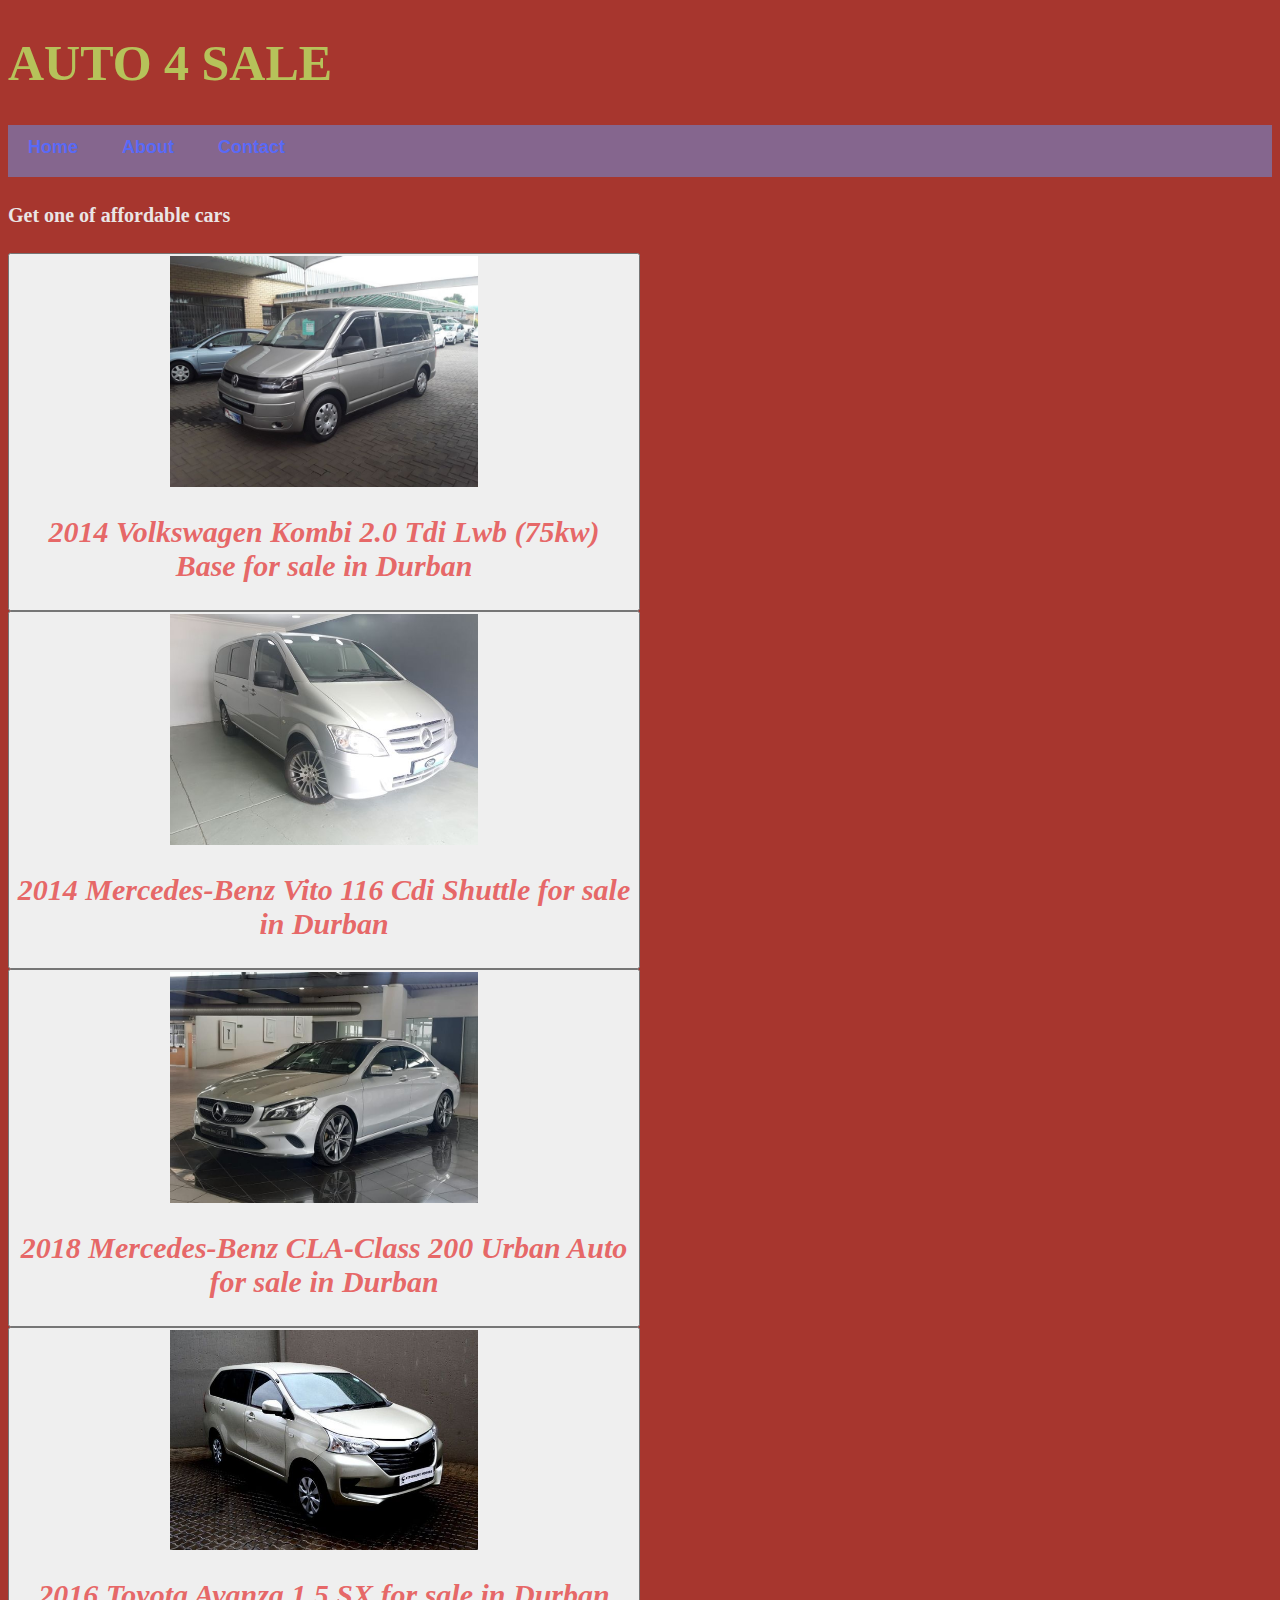
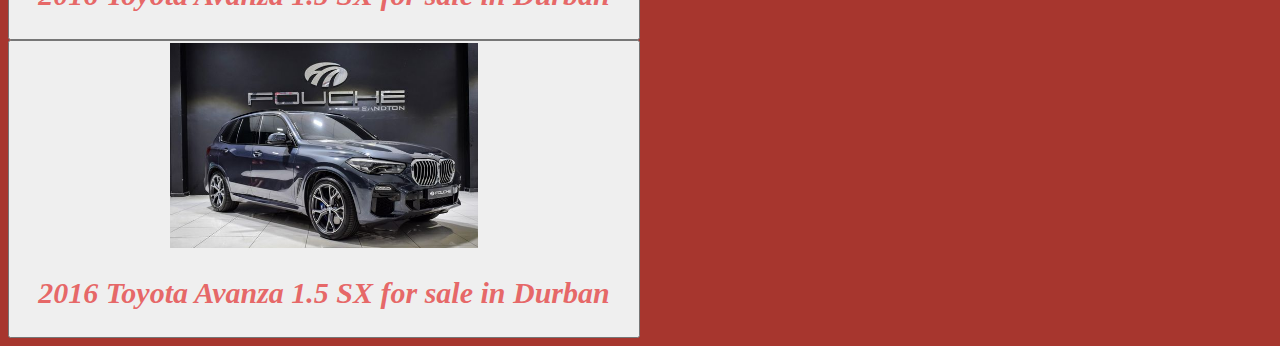
<file: index.html>
<!DOCTYPE html>
<html>
<head>
    <link rel="Stylesheet"  href="style.css">
</head>
<body>
 <h1>AUTO 4 SALE</h1>
    
    
        <div id="menu">
            <a href="index.html">Home</a>
            <a href="About.html">About</a>
            <a href="Contact.html">Contact</a>
        </div>
                                             
    <h4>Get one of affordable cars</h4>
    
    
        <div class="gallery">
            <a href="1.preview.html"><button><img src="images/1Vw%20bass.jpg"/></a><h2>2014 Volkswagen Kombi 2.0 Tdi Lwb (75kw) Base for sale in Durban</h2> </button>
            <a href="2.preview.html"><button><img src="images/2mecedece%20benz.jpg"/></a><h2>2014 Mercedes-Benz Vito 116 Cdi Shuttle for sale in Durban</h2>  </button>
             <a href="3.preview.html"><button><img src="images/3mecedece%20benz.jpg"/></a><h2>2018 Mercedes-Benz CLA-Class 200 Urban Auto for sale in Durban</h2>  </button>
            <a href="4.preview.html"><button><img src="images/5toyota.jpg"/></a><h2>2016 Toyota Avanza 1.5 SX for sale in Durban </h2>  </button>
            <a href="5.preview.html"><button><img src="images/6bmw.jpg"/></a><h2>2016 Toyota Avanza 1.5 SX for sale in Durban</h2>  </button>
            
            
            
            
            
         </div>
</body>
</html>
</file>
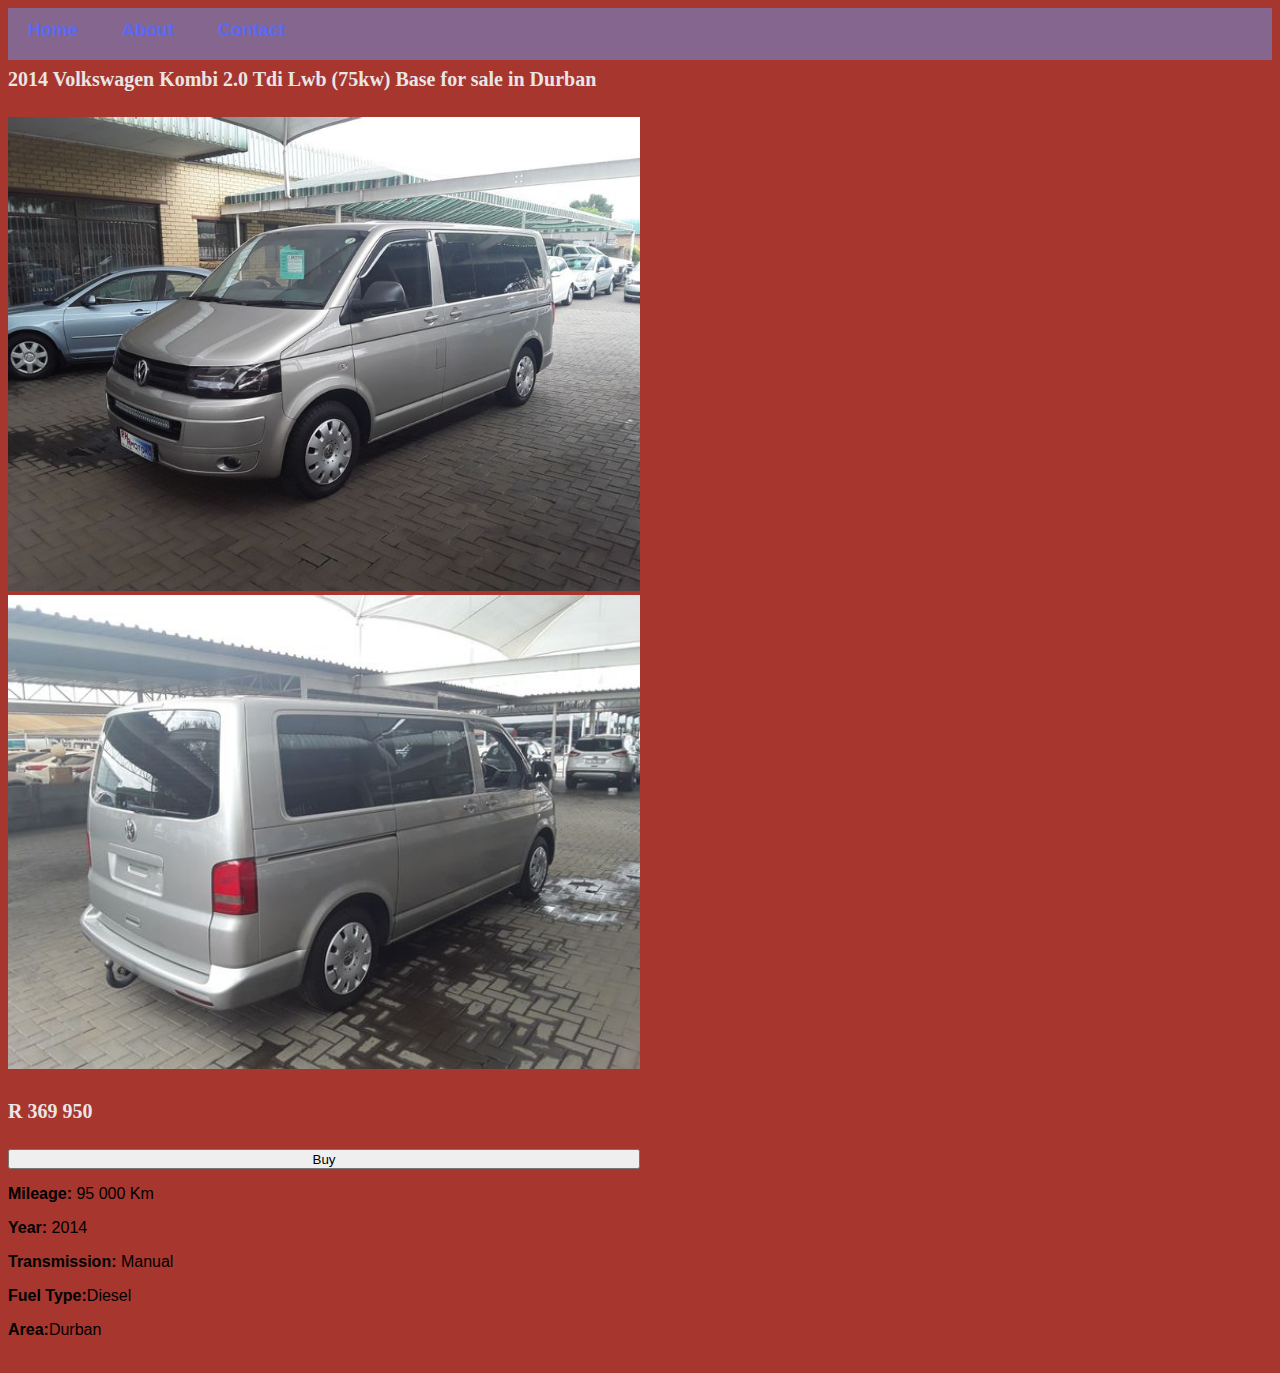
<file: 1.preview.html>
<!DOCTYPE html>
<html>
      <head> 
           <link rel="stylesheet" href="style.css"> 
       </head>
 
       <body> 

            <div id="menu">
            <a href="index.html">Home</a>
            <a href="About.html">About</a>
            <a href="Contact.html">Contact</a>
          
            <h4>2014 Volkswagen Kombi 2.0 Tdi Lwb (75kw) Base for sale in Durban</h4>
          <div class="gallery"> 
              <img src="images/1Vw%20bass.jpg"/>
              <img src="images/1Vw%20bass%202.jpg"/>
             

          </div> 
          <h4>R 369 950</h4> 
                <button>Buy</button>
          <p><b>Mileage: </b>95 000 Km</p> 
          <p><b>Year: </b>2014</p> 
          <p><b>Transmission: </b>Manual</p> 
          <p><b>Fuel Type:</b>Diesel</p>
          <p><b>Area:</b>Durban</p> 
          <br/>
           </div>
      </body>
</html>
</file>
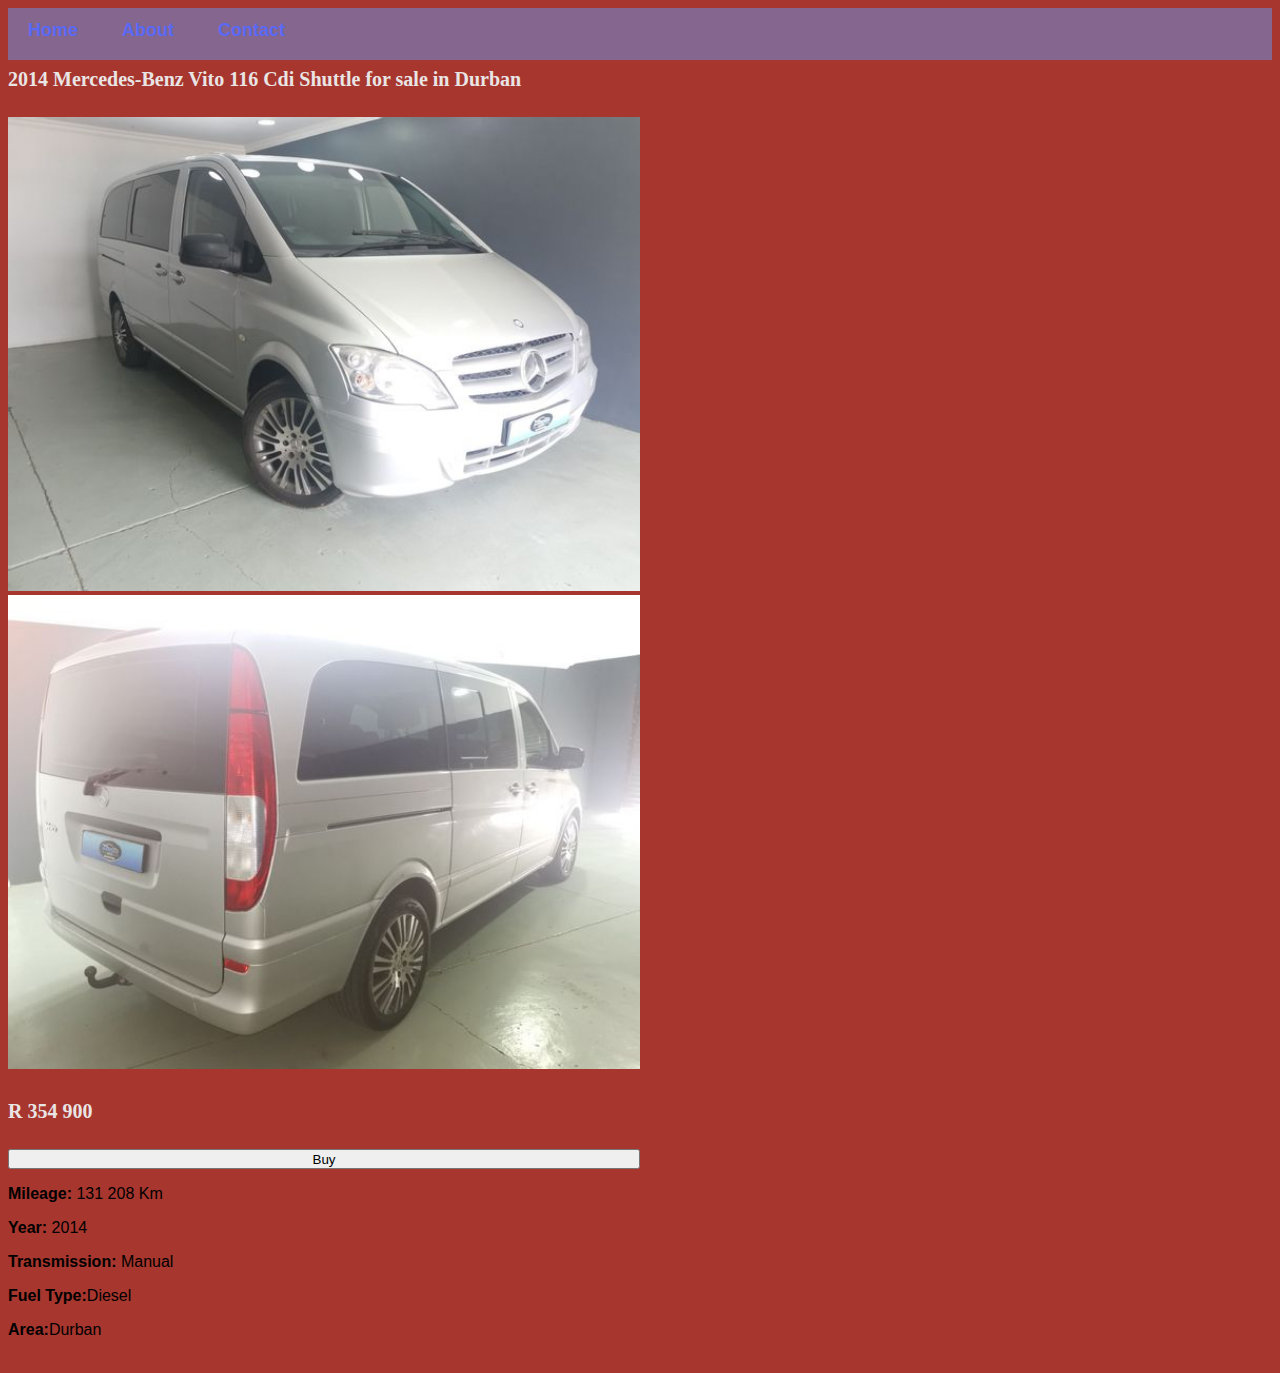
<file: 2.preview.html>
<!DOCTYPE html>
<html>
      <head> 
           <link rel="stylesheet" href="style.css"> 
       </head>
 
       <body> 

            <div id="menu">
            <a href="index.html">Home</a>
            <a href="About.html">About</a>
            <a href="Contact.html">Contact</a>
          
            <h4>2014 Mercedes-Benz Vito 116 Cdi Shuttle for sale in Durban</h4>
          <div class="gallery"> 
              <img src="images/2mecedece%20benz.jpg"/>
              <img src="images/2mecedece%20benz2.jpg"/>
             

          </div> 
          <h4>R 354 900</h4> 
                <button>Buy</button>
          <p><b>Mileage: </b>131 208 Km</p> 
          <p><b>Year: </b>2014</p> 
          <p><b>Transmission: </b>Manual</p> 
          <p><b>Fuel Type:</b>Diesel</p>
          <p><b>Area:</b>Durban</p> 
          <br/>
           </div>
      </body>
</html>
</file>
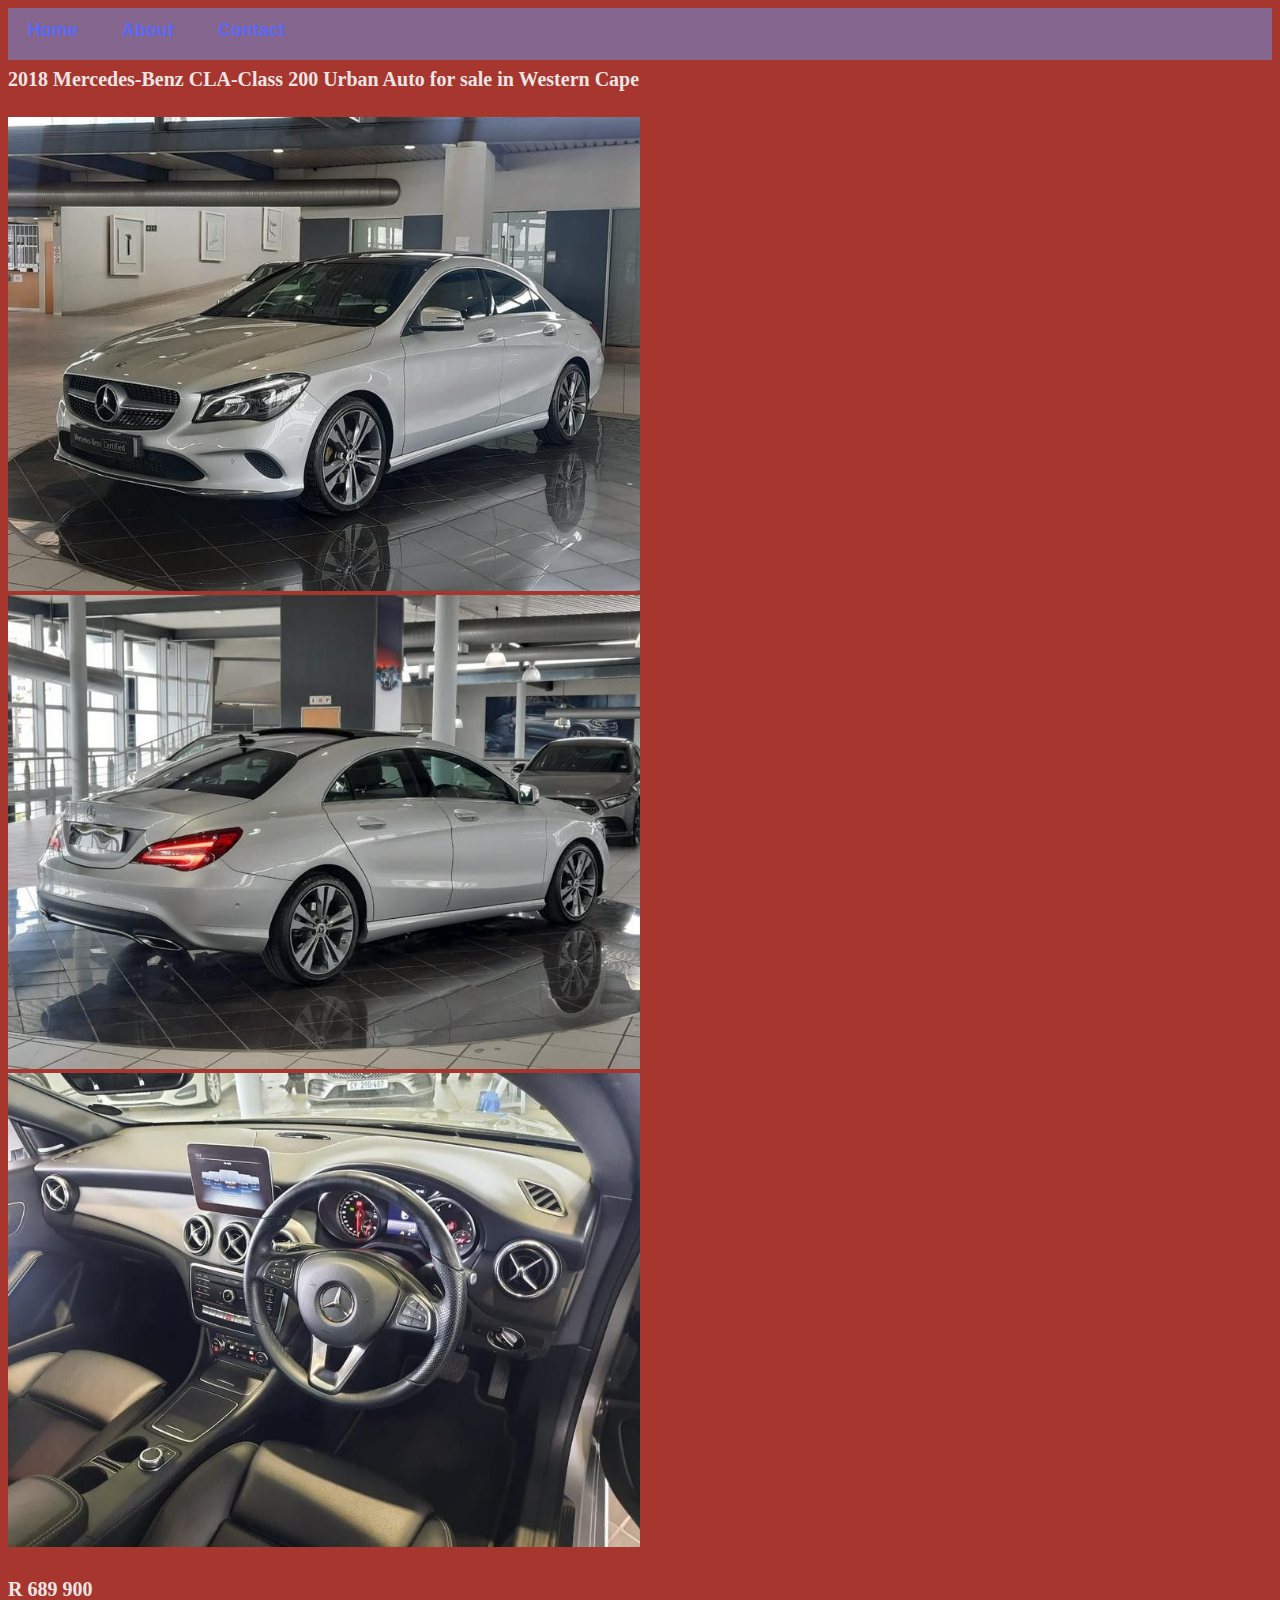
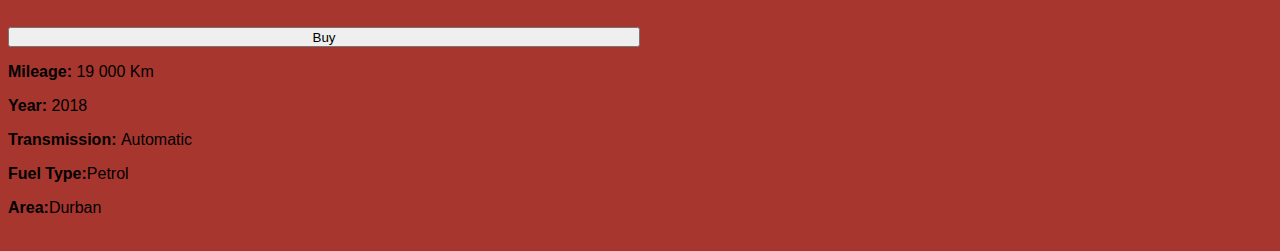
<file: 3.preview.html>
<!DOCTYPE html>
<html>
      <head> 
           <link rel="stylesheet" href="style.css"> 
       </head>
 
       <body> 

            <div id="menu">
            <a href="index.html">Home</a>
            <a href="About.html">About</a>
            <a href="Contact.html">Contact</a>
          
            <h4>2018 Mercedes-Benz CLA-Class 200 Urban Auto for sale in Western Cape</h4>
          <div class="gallery"> 
              <img src="images/3mecedece%20benz.jpg"/>
              <img src="images/3mecedece%20benz1.jpg"/>
              <img src="images/3mecedece%20benz2.jpg"/>

          </div> 
          <h4>R 689 900</h4> 
                <button>Buy</button>
          <p><b>Mileage: </b>19 000 Km</p> 
          <p><b>Year: </b>2018</p> 
          <p><b>Transmission: </b>Automatic</p> 
          <p><b>Fuel Type:</b>Petrol</p>
          <p><b>Area:</b>Durban</p> 
          <br/>
           </div>
      </body>
</html>
</file>
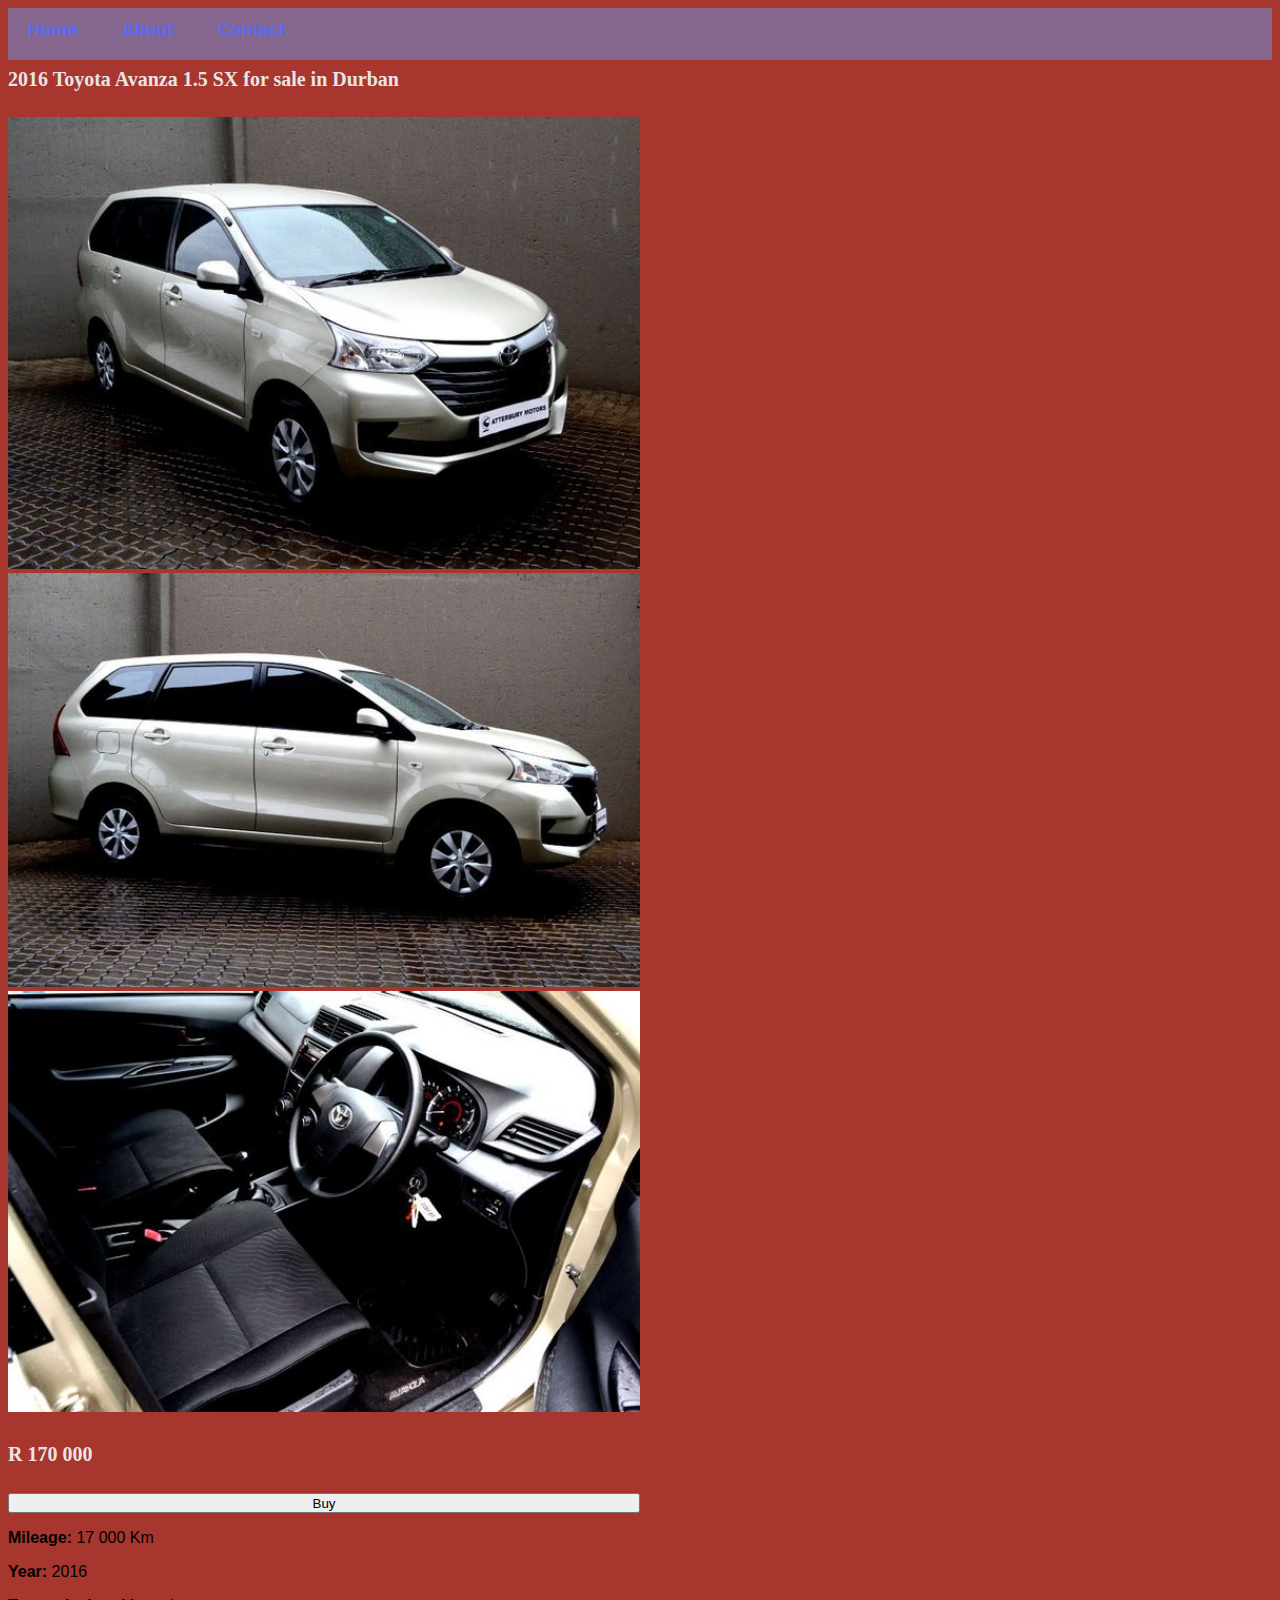
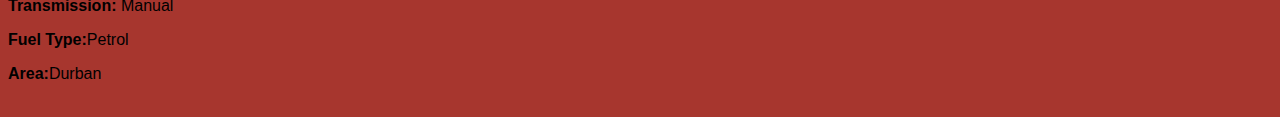
<file: 4.preview.html>
<!DOCTYPE html>
<html>
      <head> 
           <link rel="stylesheet" href="style.css"> 
       </head>
 
       <body> 

            <div id="menu">
            <a href="index.html">Home</a>
            <a href="About.html">About</a>
            <a href="Contact.html">Contact</a>
          
            <h4>2016 Toyota Avanza 1.5 SX for sale in Durban</h4>
          <div class="gallery"> 
              <img src="images/5toyota.jpg"/>
              <img src="images/5toyota2.jpg"/>
              <img src="images/5toyota3.jpg"/>

          </div> 
          <h4>R 170 000</h4> 
                <button>Buy</button>
          <p><b>Mileage: </b>17 000 Km</p> 
          <p><b>Year: </b>2016</p> 
          <p><b>Transmission: </b>Manual</p> 
          <p><b>Fuel Type:</b>Petrol</p>
          <p><b>Area:</b>Durban</p> 
          <br/>
           </div>
      </body>
</html>
</file>
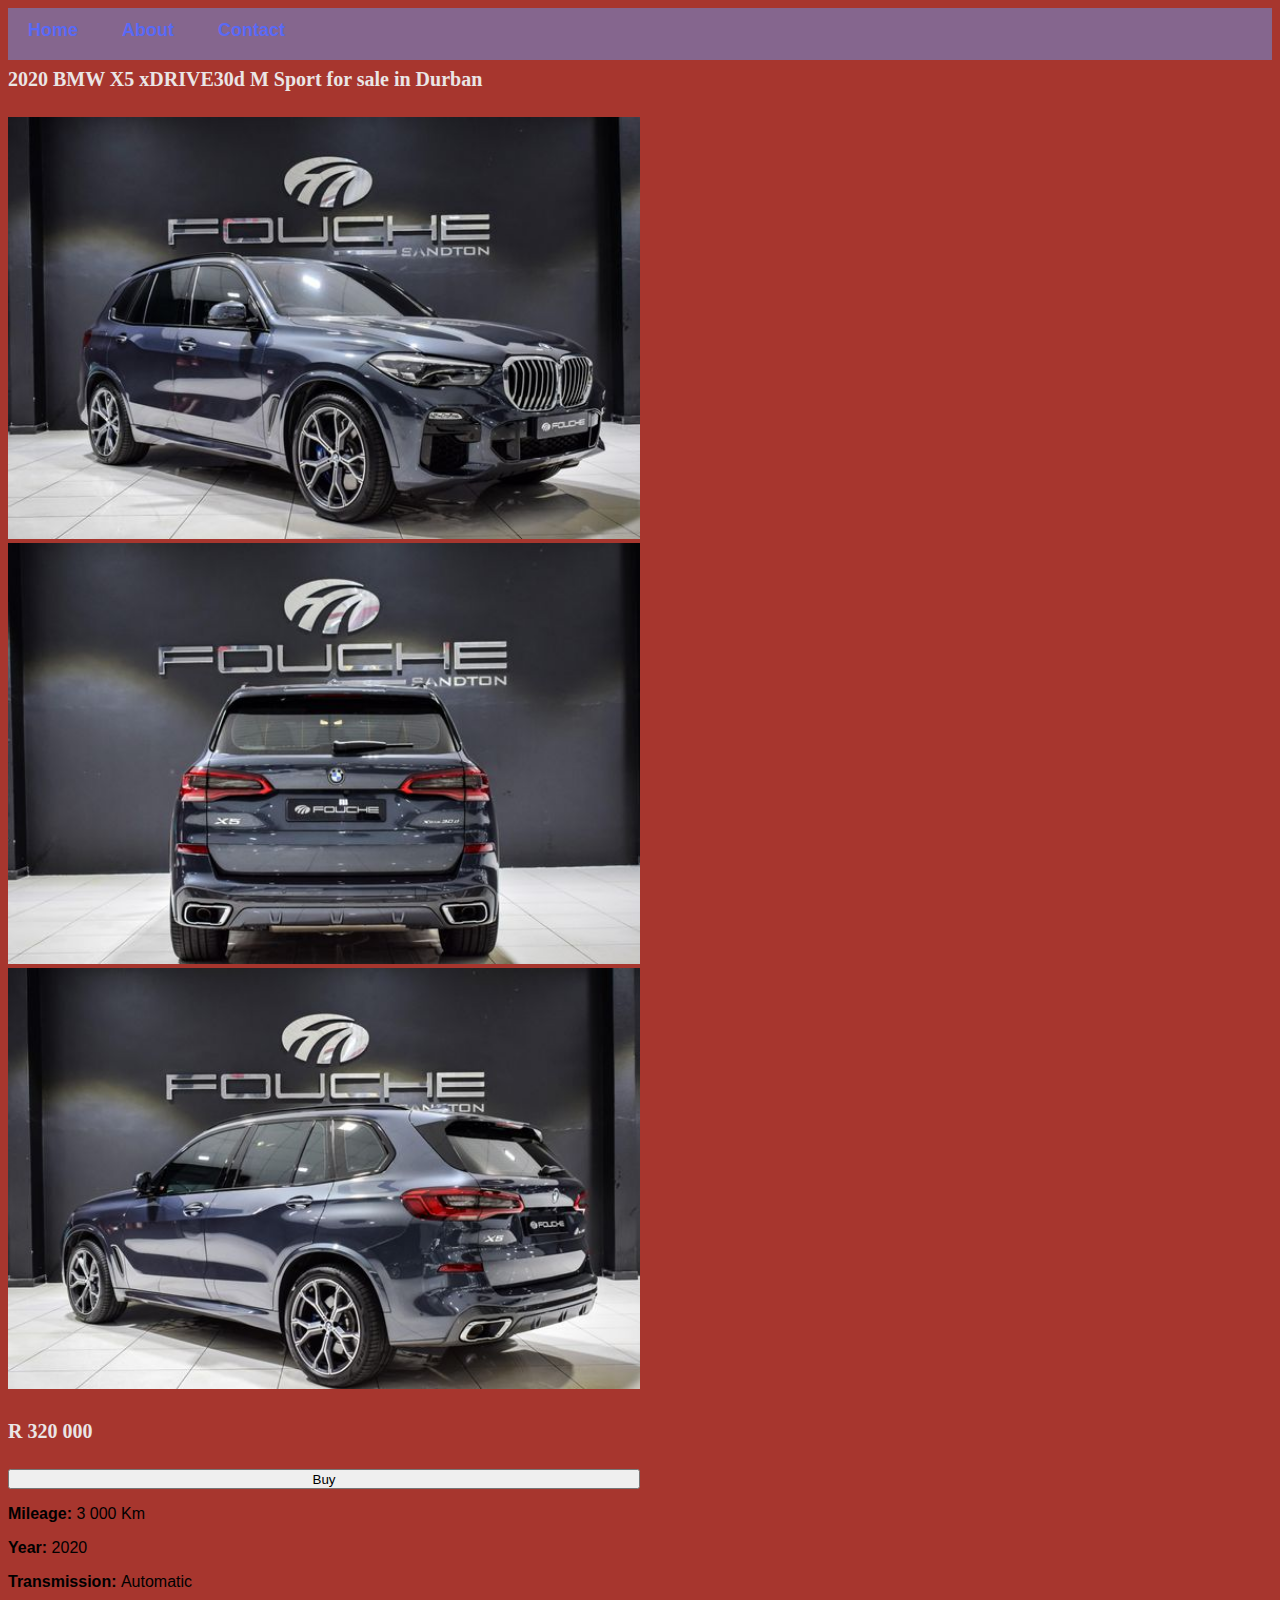
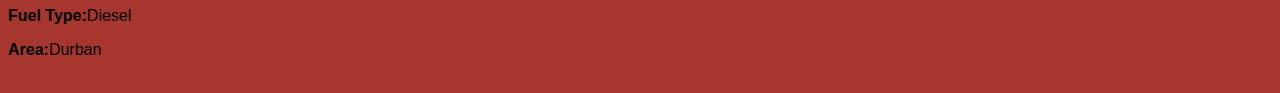
<file: 5.preview.html>
<!DOCTYPE html>
<html>
      <head> 
           <link rel="stylesheet" href="style.css"> 
       </head>
 
       <body> 

            <div id="menu">
            <a href="index.html">Home</a>
            <a href="About.html">About</a>
            <a href="Contact.html">Contact</a>
          
            <h4>2020 BMW X5 xDRIVE30d M Sport for sale in Durban</h4>
          <div class="gallery"> 
              <img src="images/6bmw.jpg"/>
              <img src="images/6bmw2.jpg"/>
              <img src="images/6bmw3.jpg"/>

          </div> 
          <h4>R 320 000</h4> 
                <button>Buy</button>
          <p><b>Mileage: </b>3 000 Km</p> 
          <p><b>Year: </b>2020</p> 
          <p><b>Transmission: </b>	Automatic</p> 
          <p><b>Fuel Type:</b>Diesel</p>
          <p><b>Area:</b>Durban</p> 
          <br/>
           </div>
      </body>
</html>
</file>
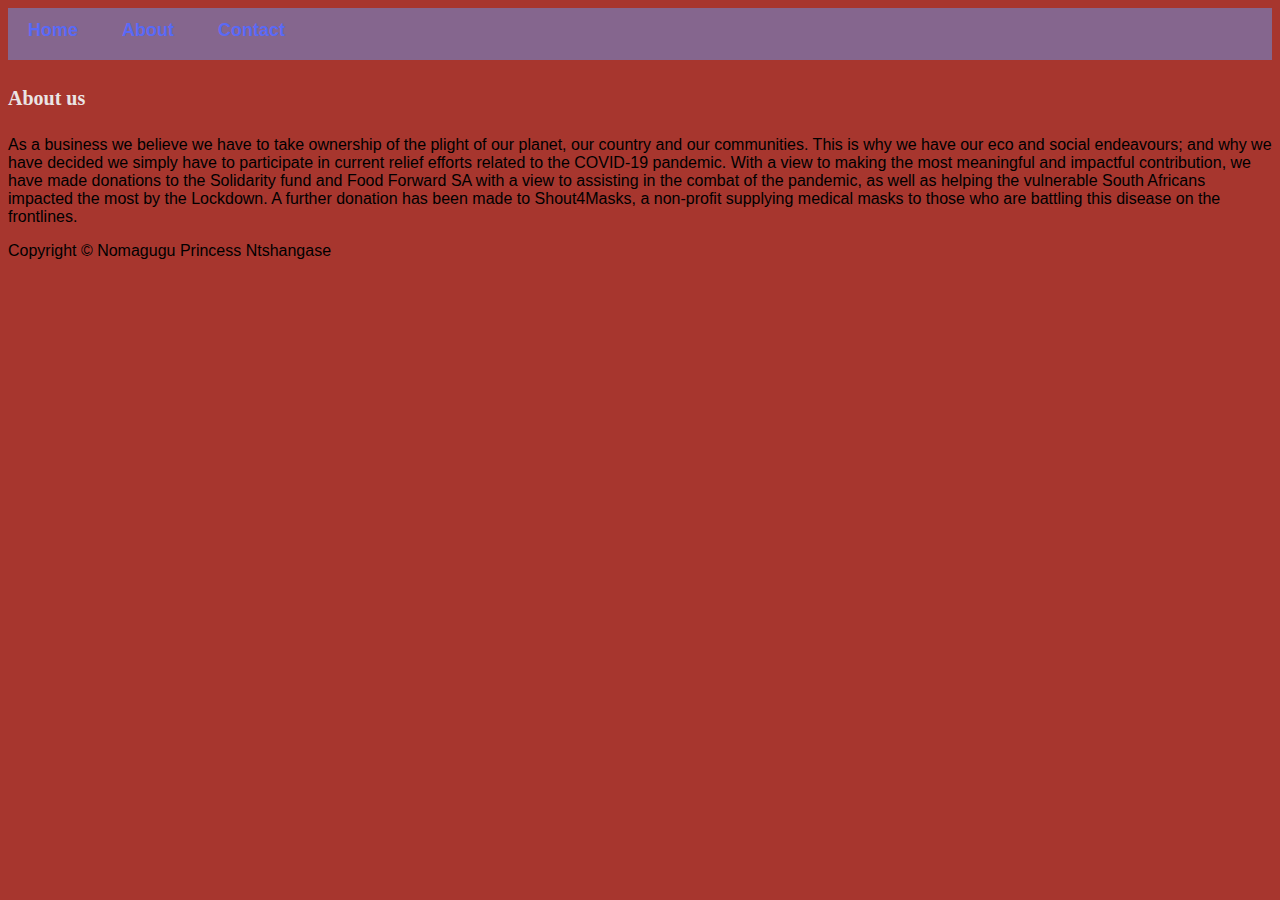
<file: About.html>
<!DOCTYPE html>
<html>
      <head> 
           <link rel="stylesheet" href="style.css"> 
           
       </head>
       <body>   
        <div id="menu">
            <a href="index.html">Home</a>
            <a href="About.html">About</a>
            <a href="Contact.html">Contact</a>
        </div>
          <h4>About us</h4>
          <p>As a business we believe we have to take ownership of the plight of our planet, our country and our communities. This is why we have our eco and social endeavours; and why we have decided we simply have to participate in current relief efforts related to the COVID-19 pandemic.

With a view to making the most meaningful and impactful contribution, we have made donations to the Solidarity fund and Food Forward SA with a view to assisting in the combat of the pandemic, as well as helping the vulnerable South Africans impacted the most by the Lockdown. A further donation has been made to Shout4Masks, a non-profit supplying medical masks to those who are battling this disease on the frontlines.</p>
          <p>Copyright © Nomagugu Princess Ntshangase </p>
      </body>

</html>
</file>
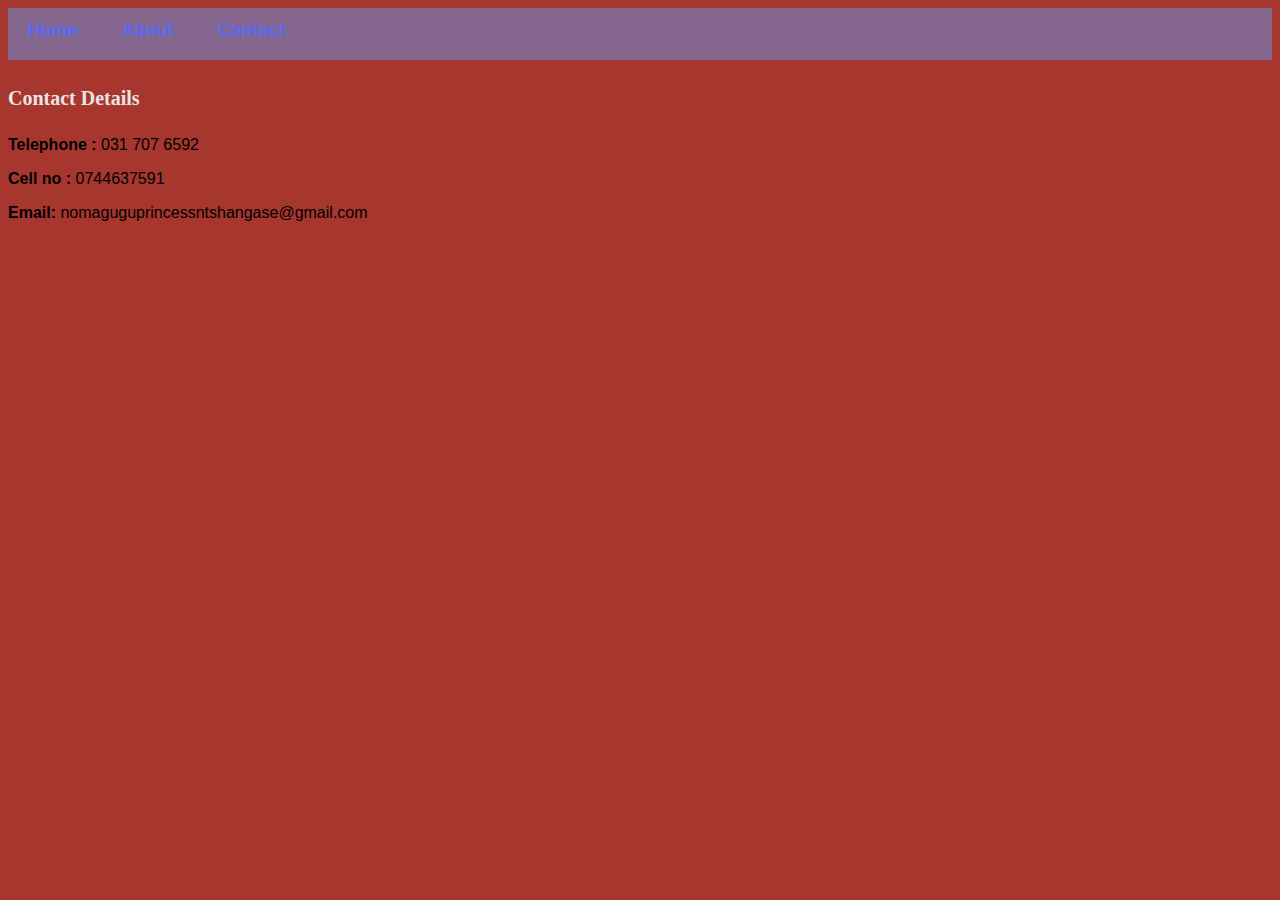
<file: Contact.html>
<!DOCTYPE html>
<html>
      <head> 
           <link rel="stylesheet" href="style.css"> 
           
       </head>
       <body>   
        <div id="menu">
            <a href="index.html">Home</a>
            <a href="About.html">About</a>
            <a href="contact.html">Contact</a>
        </div>
          <h4>Contact Details</h4>
           <p><b>Telephone : </b>031 707 6592</p>
          <p><b>Cell no : </b>0744637591</p>
         <p><b>Email: </b>nomaguguprincessntshangase@gmail.com</p>
      </body>

</html>
</file>
<file: style.css>
.gallery img{
    width: 50%;
}

h2{
    font-family: Impact, a song for jennifer;
    text-align: center;
    font-size: 30px;
    color: rgba(227, 59, 59, 0.76);
    font-style:italic ;
}

h4{
    font-family: Impact, inherit;
    font-size: 20px;
    color: rgb(234, 229, 229);
    font-style: normal;
}

p{
    font-family: Helvetica,  fantasy;
}

#menu{
    width: 100%;
    height: 40px;
    background-color: rgba(100, 149, 237, 0.5);
    padding-top: 12px;
}

#menu a{
    color: rgba(87, 106, 253, 0.95);
    font-family: sans-serif;
    font-size: 18px;
    text-decoration: inherit;
    font-weight: 800;

    padding-left: 20px;
    padding-right: 20px;
}

#menu a:hover{
    color: rgba(160, 239, 12, 0.79);

}

body {
    background-color: #a7362e;


    }



h1{
    font-family: Impact, inherit;
    font-size: 50px;
    color: rgba(187, 232, 103, 0.79);
    font-style: normal;
}


button{
      height: 50%;
    width: 50%;
    
}
</file>
